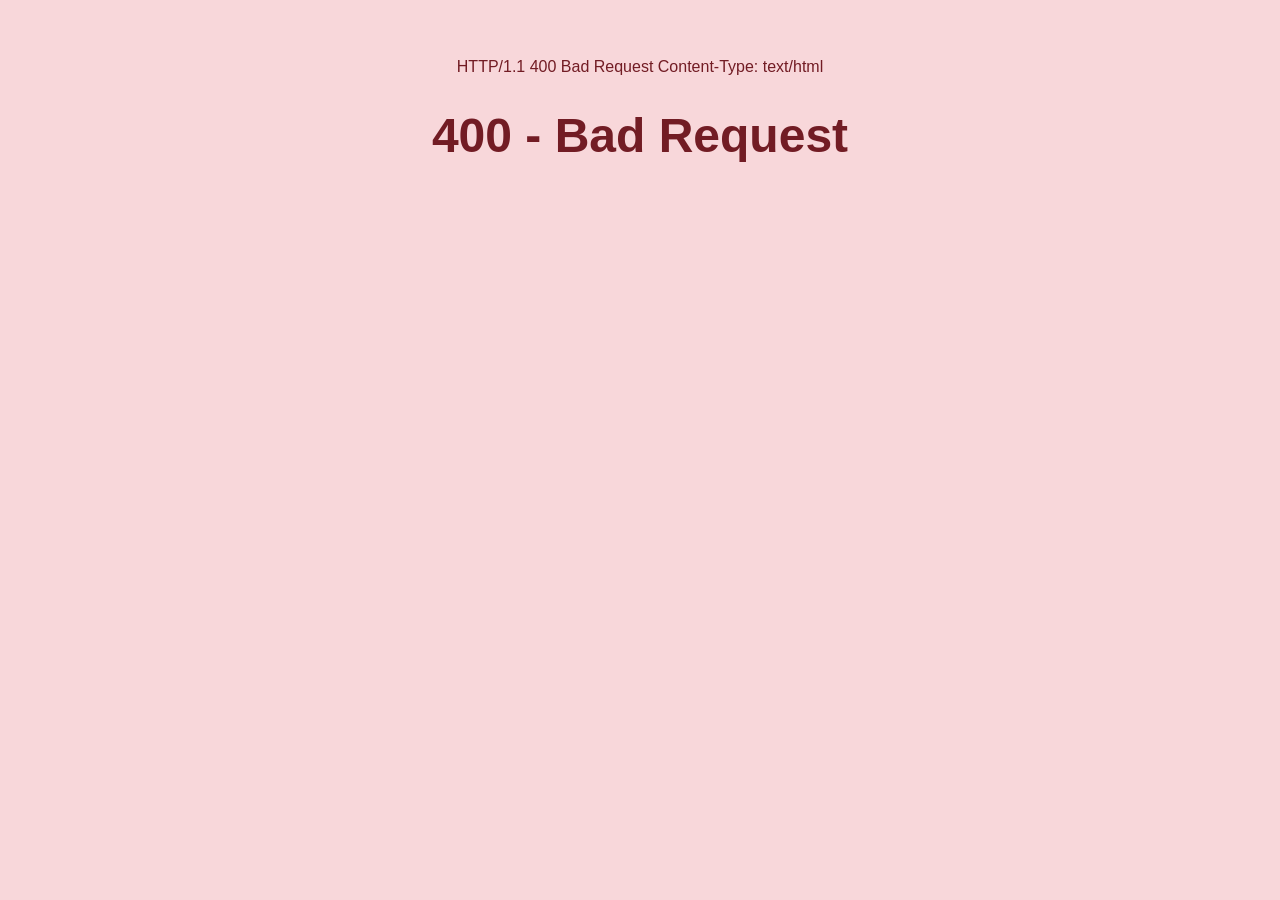
<file: src/main/resources/400badrequest.html>
HTTP/1.1 400 Bad Request
Content-Type: text/html

<!DOCTYPE html>
<html>
    <head>
        <title>400 - Bad Request</title>
        <meta charset="UTF-8">
        <meta name="viewport" content="width=device-width, initial-scale=1.0">
        <style>
            body {
                font-family: Arial, sans-serif;
                background-color: #f8d7da;
                color: #721c24;
                text-align: center;
                padding: 50px;
            }
            h1 {
                font-size: 3rem;
            }
            p {
                font-size: 1.2rem;
            }
            a {
                color: #004085;
                text-decoration: none;
                font-weight: bold;
            }
            a:hover {
                text-decoration: underline;
            }
        </style>
    </head>
    <body>
        <h1>400 - Bad Request</h1>
    
    </body>
</html>
</file>
